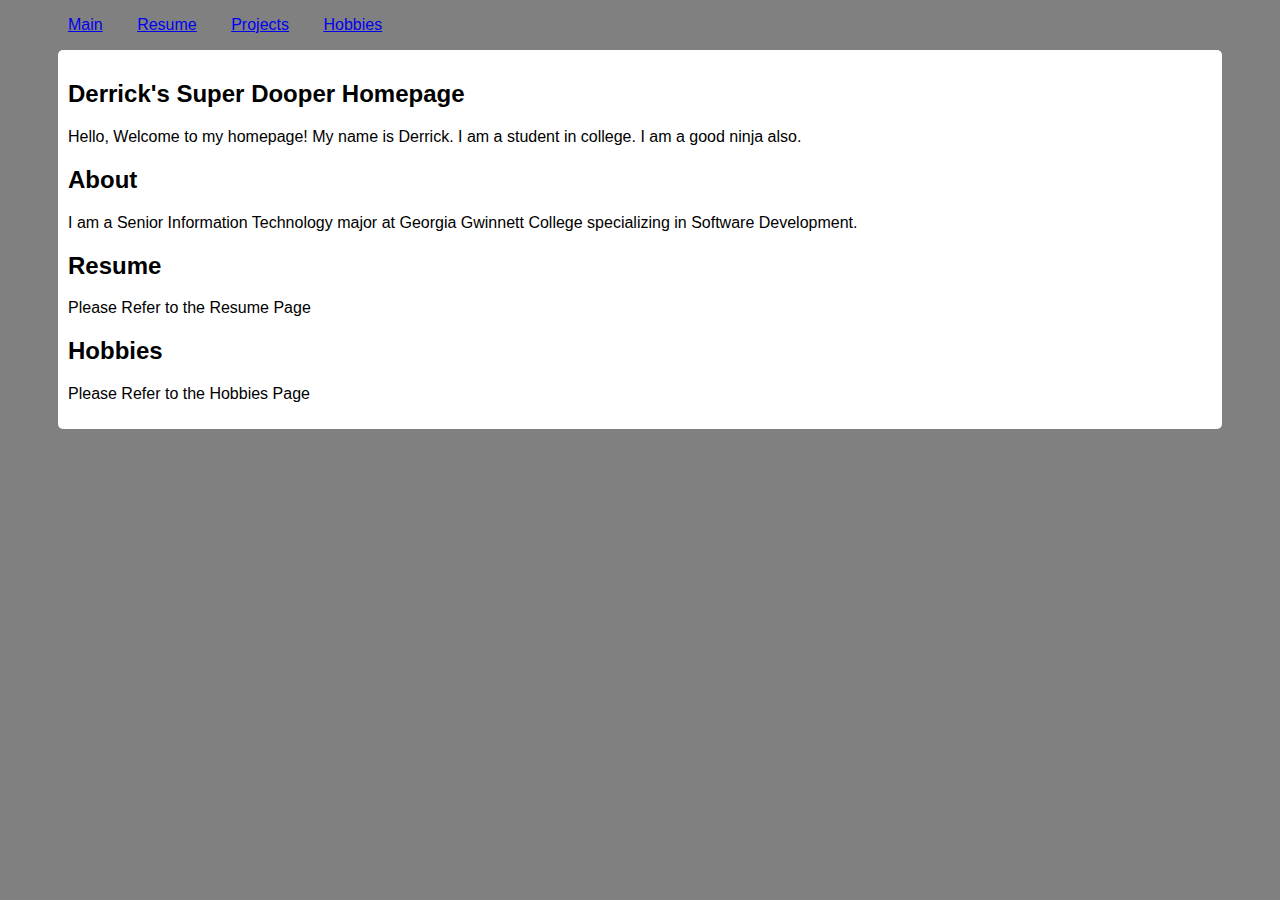
<file: index.html>
<!DOCTYPE html>

<html>
    <head>
        <title>Derrick's SUPER Homepage</title>
        <link rel="stylesheet" type="text/css" href="css/main.css"/>
    </head>
    
    <body>
        <div class="nav">
        <ul>
            <li><a href="index.html">Main</a></li>
            <li><a href="resume.html">Resume</a></li>
            <li><a href="projects.html">Projects</a></li>
            <li><a href="hobbies.html">Hobbies</a></li>
        </ul>
        </div>
        
        <div class="container">
        <h2>Derrick's Super Dooper Homepage</h2>
        <p>Hello, Welcome to my homepage! My name is Derrick. I am a student in college. I am a good ninja also.</p>
            
        <h2>About</h2>
        <p>I am a Senior Information Technology major at Georgia Gwinnett College specializing in Software Development.</p>
        
        <h2>Resume</h2>
        <p>Please Refer to the Resume Page</p>
        
        
        <h2>Hobbies</h2>
        <p>Please Refer to the Hobbies Page</p>
        
    </body>
</html>
</file>
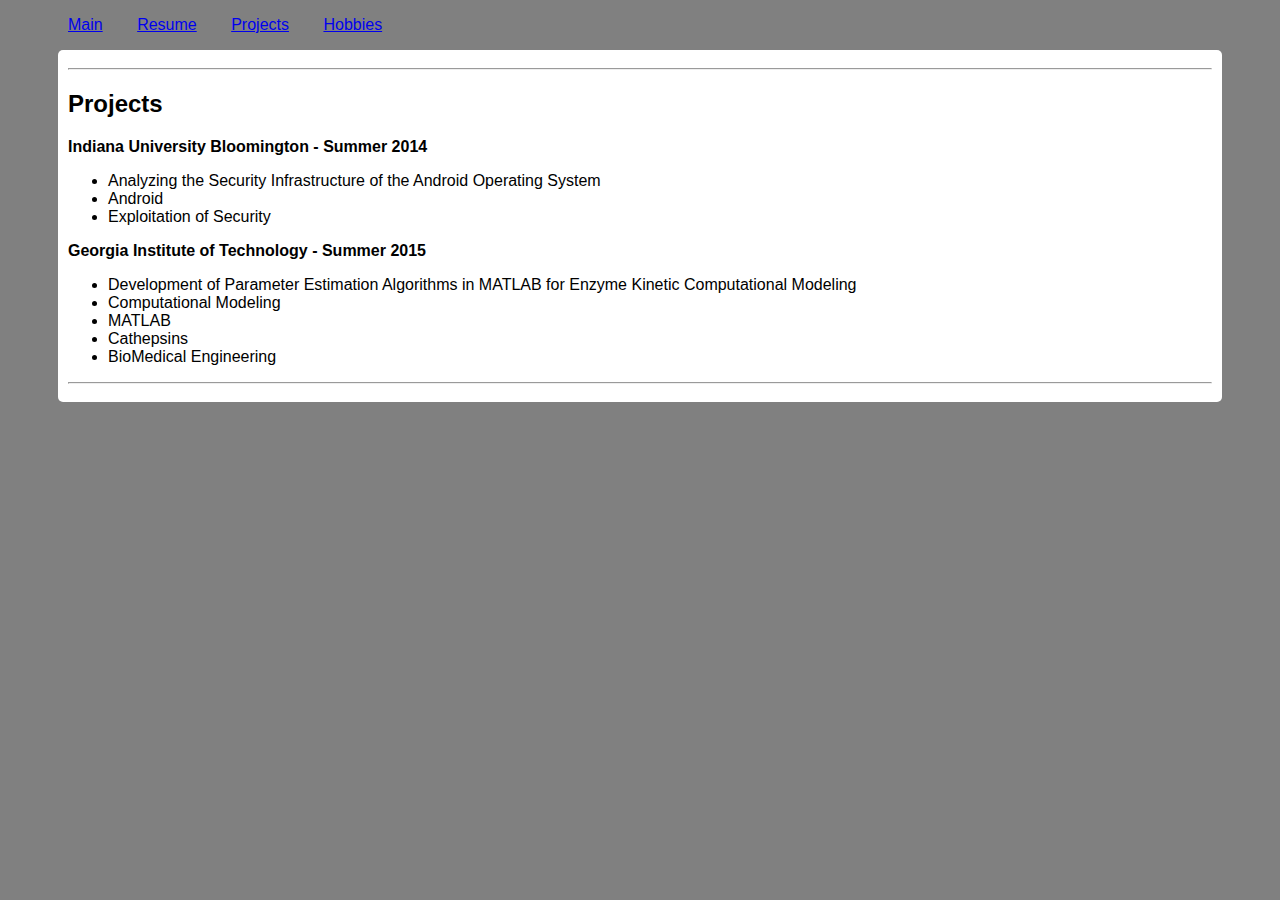
<file: projects.html>
<!DOCTYPE html>

<html>
    <head>
        <title>Derrick's Projects</title>
        <link rel="stylesheet" type="text/css" href="css/main.css"/>
    </head>
    
    <body>
        <div class="nav">
        <ul>
            <li><a href="index.html">Main</a></li>
            <li><a href="resume.html">Resume</a></li>
            <li><a href="projects.html">Projects</a></li>
            <li><a href="hobbies.html">Hobbies</a></li>
        </ul>
        </div>
        
        <div class="container">
            <hr>
        <h2>Projects</h2>
        <p><b>Indiana University Bloomington - Summer 2014</b></p>
        <ul>
            <li>Analyzing the Security Infrastructure of the Android Operating System </li>
            <li>Android</li>
            <li>Exploitation of Security</li>
        </ul>
        
        <p><b>Georgia Institute of Technology - Summer 2015</b></p>
        <ul>
            <li>Development of Parameter Estimation Algorithms in MATLAB for Enzyme Kinetic Computational Modeling</li>
            <li>Computational Modeling</li>
            <li>MATLAB</li>
            <li>Cathepsins</li>
            <li>BioMedical Engineering</li>
        </ul>
        <hr>
        </div>
        
    </body>
</html>
</file>
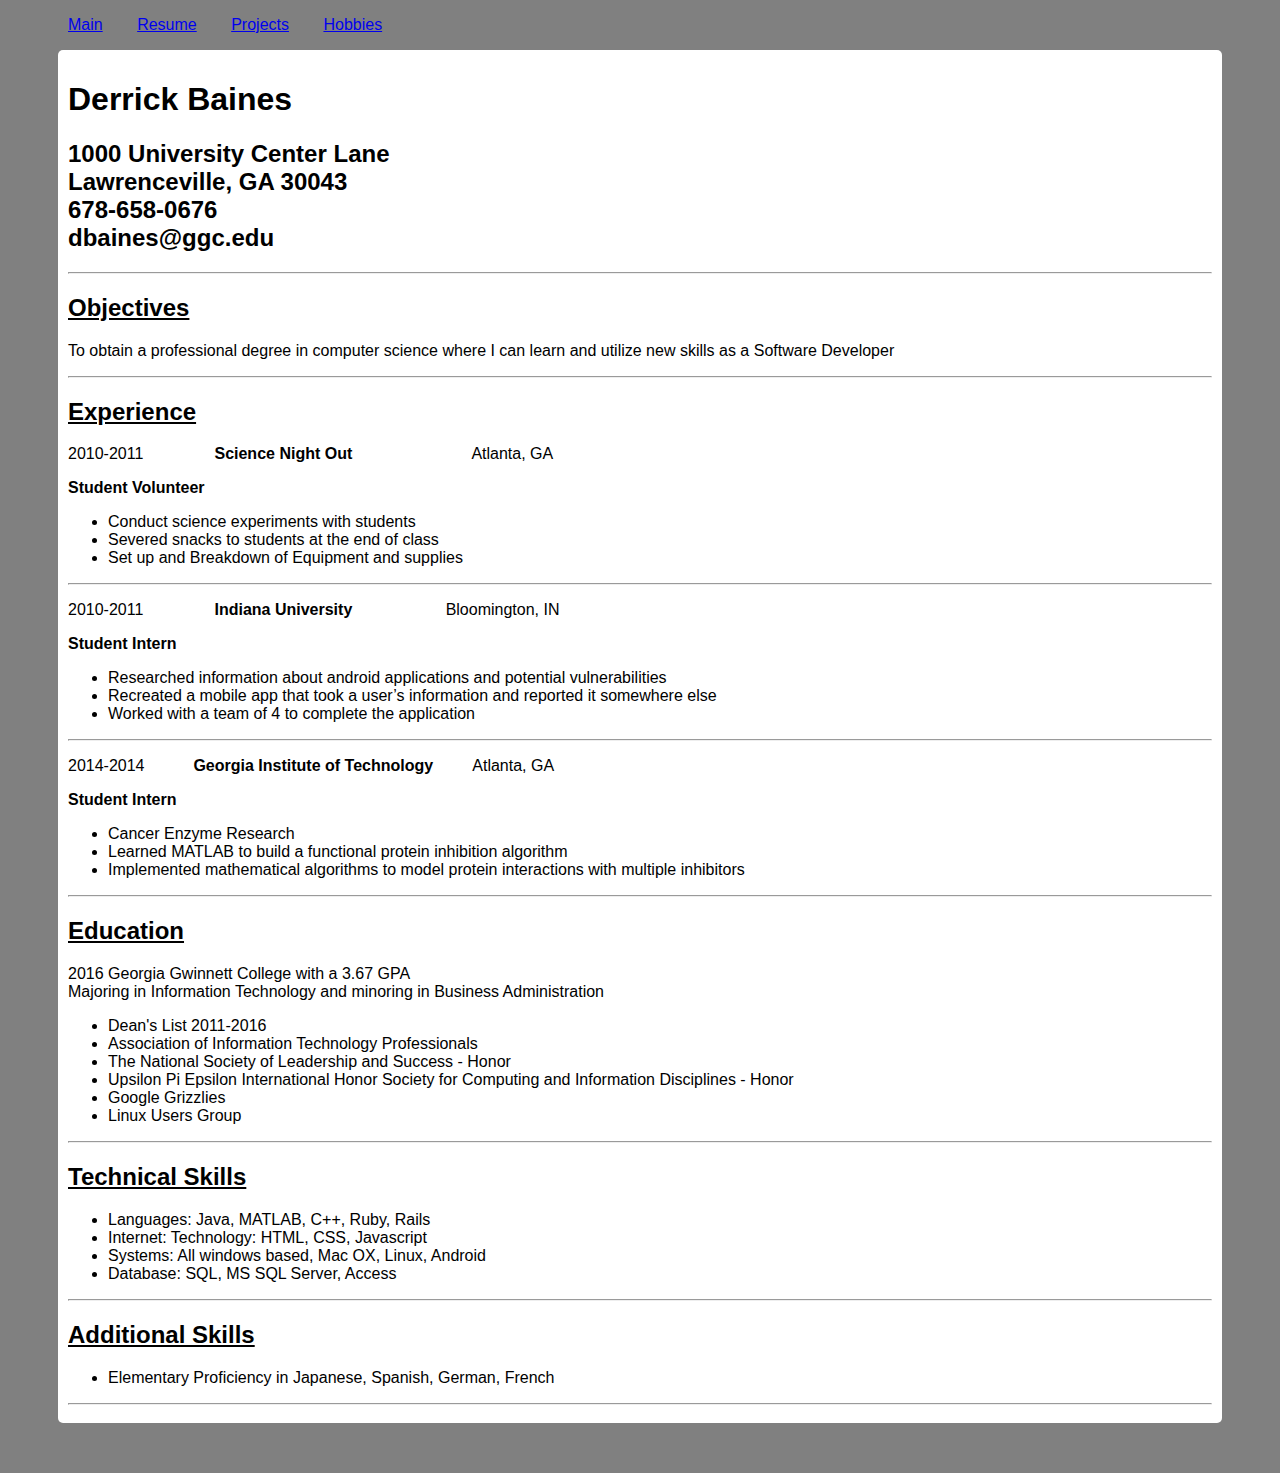
<file: resume.html>
<!DOCTYPE html>

<html>
<head>
<title>Derrick's Resume</title>
<link rel="stylesheet" type="text/css" href="css/main.css"/>
</head>

<body>
    <div class="nav">
        <ul>
            <li><a href="index.html">Main</a></li>
            <li><a href="resume.html">Resume</a></li>
            <li><a href="projects.html">Projects</a></li>
            <li><a href="hobbies.html">Hobbies</a></li>
        </ul>
        </div>
        
        <div class="container">
        <h1>Derrick Baines</h1>
        <p>
            <h2>1000 University Center Lane
            <br>Lawrenceville, GA 30043
            <br>678-658-0676
            <br>dbaines@ggc.edu</br>
            </h2>
        </p>
        
        <hr>
        <h2><u>Objectives</u></h2>
        <p>To obtain a professional degree in computer science where I can learn and utilize new skills as a Software Developer</p>
        
        <hr>
        <h2><u>Experience</u></h2>
        <p>2010-2011 &nbsp; &nbsp; &nbsp; &nbsp; &nbsp; &nbsp; &nbsp; &nbsp;<strong>Science Night Out</strong> &nbsp; &nbsp; &nbsp; &nbsp; &nbsp; &nbsp; &nbsp; &nbsp; &nbsp; &nbsp; &nbsp; &nbsp; &nbsp; Atlanta, GA</p></p>
        <p><strong>Student Volunteer</strong></p>
        <ul>
            <li>Conduct science experiments with students</li>
            <li>Severed snacks to students at the end of class</li>
            <li>Set up and Breakdown of Equipment and supplies</li>
        </ul>
        <hr>
        <p>2010-2011 &nbsp; &nbsp; &nbsp; &nbsp; &nbsp; &nbsp; &nbsp; &nbsp;<strong>Indiana University</strong> &nbsp; &nbsp; &nbsp; &nbsp; &nbsp; &nbsp; &nbsp; &nbsp; &nbsp; &nbsp; Bloomington, IN</p></p>
        <p><strong>Student Intern</strong></p>
        <ul>
            <li>Researched information about android applications and potential vulnerabilities</li>
            <li>Recreated a mobile app that took a user’s information and reported it somewhere else</li>
            <li>Worked with a team of 4 to complete the application</li>
        </ul>
        <hr>
        <p>2014-2014 &nbsp; &nbsp; &nbsp; &nbsp; &nbsp; <strong>Georgia Institute of Technology</strong> &nbsp;  &nbsp; &nbsp; &nbsp; Atlanta, GA</p></p>
        <p><strong>Student Intern</strong></p>
        <ul>
            <li>Cancer Enzyme Research</li>
            <li>Learned MATLAB to build a functional protein inhibition algorithm</li>
            <li>Implemented mathematical algorithms to model protein interactions with multiple inhibitors</li>
        </ul>
        <hr>
        <h2><u>Education</u></h2>
        <p>2016 Georgia Gwinnett College with a 3.67 GPA
        <br>Majoring in Information Technology and minoring in Business Administration</p>
        <ul>
            <li>Dean's List 2011-2016</li>
            <li>Association of Information Technology Professionals</li>
            <li>The National Society of Leadership and Success - Honor</li>
            <li>Upsilon Pi Epsilon International Honor Society for Computing and Information Disciplines - Honor</li>
            <li>Google Grizzlies</li>
            <li>Linux Users Group</li>
        </ul>
        <hr>
        <h2><u>Technical Skills</u></h2>
        <ul>
            <li>Languages: Java, MATLAB, C++, Ruby, Rails</li>
            <li>Internet: Technology: HTML, CSS, Javascript</li>
            <li>Systems: All windows based, Mac OX, Linux, Android</li>
            <li>Database: SQL, MS SQL Server, Access</li>
        </ul>
        <hr>
        <h2><u>Additional Skills</u></h2>
        <ul>
            <li>Elementary Proficiency in Japanese, Spanish, German, French</li>
        </ul>
        <hr>
        
    </body>
</html>
</file>
<file: css/main.css>
body {
    background-color:gray;
    font-family:Arial;
}

.nav li {
    display:inline;
    margin-left:10px;
    padding:10px;
}

.container {
    padding: 10px 10px 10px 10px;
    margin-top:10px;
    margin-bottom:50px;
    margin-right:50px;
    margin-left:50px;
    background-color:white;
    border-radius:5px;
}

#kitten {
    display:block;
    margin:0 auto;
}
</file>
